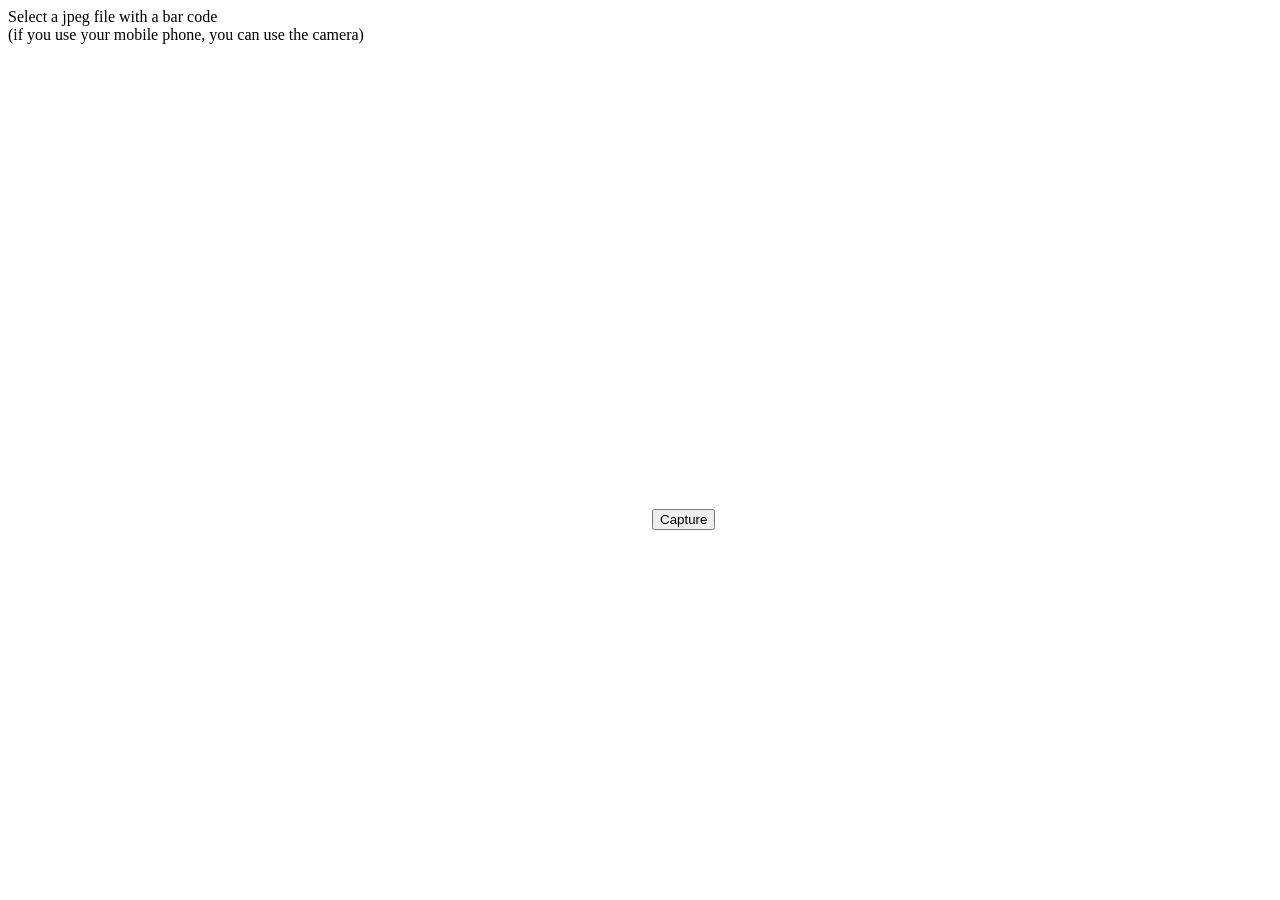
<file: barcode.html>
<html>
<script src="js/vendor/canvas-to-blob.min.js"></script>
<script src="js/vendor/unix-toolbox/interface.js"></script>
<body id="body">
	Select a jpeg file with a bar code
	<br />(if you use your mobile phone, you can use the camera)
	<br />

	<video autoplay style="width:640;height:480px;" src="" id="video"></video>
	<button id="Capture">Capture</button>

	<script>
		// Take a screenshot using getUserMedia API.
		 // Give credit where credit is due. The code is heavily inspired by 
		 // HTML5 Rocks' article "Capturing Audio & Video in HTML5" 
		 // http://www.html5rocks.com/en/tutorials/getusermedia/intro/
		(function () {

			// Our element ids.
			var options = {
				video: '#video',
				canvas: '#canvas',
				captureBtn: '#capture',
			};
			
			var canvas = document.createElement('canvas'); 
			canvas.setAttribute("id","canvas")
			canvas.width = "320"
			canvas.height = "240"
			document.getElementById("body").appendChild(canvas)

			// Our object that will hold all of the functions.
			var App = {
				// Get the video element.
				video: document.querySelector(options.video),
				// Get the canvas element.
				canvas: document.querySelector(options.canvas),
				// Get the canvas context.
				ctx: canvas.getContext('2d'),
				// Get the capture button.
				captureBtn: document.querySelector(options.captureBtn),
				// This will hold the video stream.
				localMediaStream: null,
				// This will hold the screenshot base 64 data url.
				dataURL: null,
				// This will hold the converted PNG url.
				imageURL: null,

				initialize: function () {
					var that = this;
					// Check if navigator object contains getUserMedia object.
					navigator.getUserMedia = navigator.getUserMedia || navigator.webkitGetUserMedia || navigator.mozGetUserMedia || navigator.msGetUserMedia;
					// Check if window contains URL object.
					window.URL = window.URL || window.webkitURL;

					// Check for getUserMedia support.
					if (navigator.getUserMedia) {
						// Get video stream.
						navigator.getUserMedia({
							video: true
						}, this.gotStream, this.noStream);

						// Bind capture button to capture method.
						this.captureBtn.onclick = function () {
							that.capture();
						};
					} else {
						// No getUserMedia support.
						alert('Your browser does not support getUserMedia API.');
					}
				},

				// Stream error.
				noStream: function (err) {
					alert('Could not get camera stream.');
					console.log('Error: ', err);
				},

				// Stream success.
				gotStream: function (stream) {
					// Feed webcam stream to video element.
					// IMPORTANT: video element needs autoplay attribute or it will be frozen at first frame.
					if (window.URL) {
						video.src = window.URL.createObjectURL(stream);
					} else {
						video.src = stream; // Opera support.
					}

					// Store the stream. 
					localMediaStream = stream;
				},

				// Capture frame from live video stream.
				capture: function () {
					var that = this;
					// Check if has stream.
					if (localMediaStream) {
						// Draw whatever is in the video element on to the canvas.
						that.ctx.drawImage(video, 0, 0, 320, 240);
						// Create a data url from the canvas image.
						dataURL = canvas.toDataURL('image/png');
						// Call our method to save the data url to an image.
						that.toBlob();
					}
				},

				toBlob: function () {
					canvas
					canvas.toBlob(function (blob) {
						var interface = new Interface('js/vendor/unix-toolbox/bardecode-worker.js');
						interface.on_stdout = function (x) {
							document.getElementById('barcode').appendChild(document.createTextNode('result: ' + x));
						};
						interface.on_stderr = function (x) {
							console.log(x);
						};
						var reader = new FileReader();

						document.getElementById('barcode').appendChild(document.createTextNode('running...'));

						reader.onload = function (ev) {
							interface.addData(ev.target.result, '/barcode.jpg').then(function () {
								interface.run('/barcode.jpg').then(function () {
									console.log(this)
									console.log(arguments);
								});
							})
						};
						reader.readAsBinaryString(blob);
					},"image/jpeg", 1);
				}

			};

			// Initialize our application.
			App.initialize();

			// Expose to window object for testing purposes.
			window.App = App;

		})();
	</script>

	<b id="barcode" />

	

</body>

</html>
</file>
